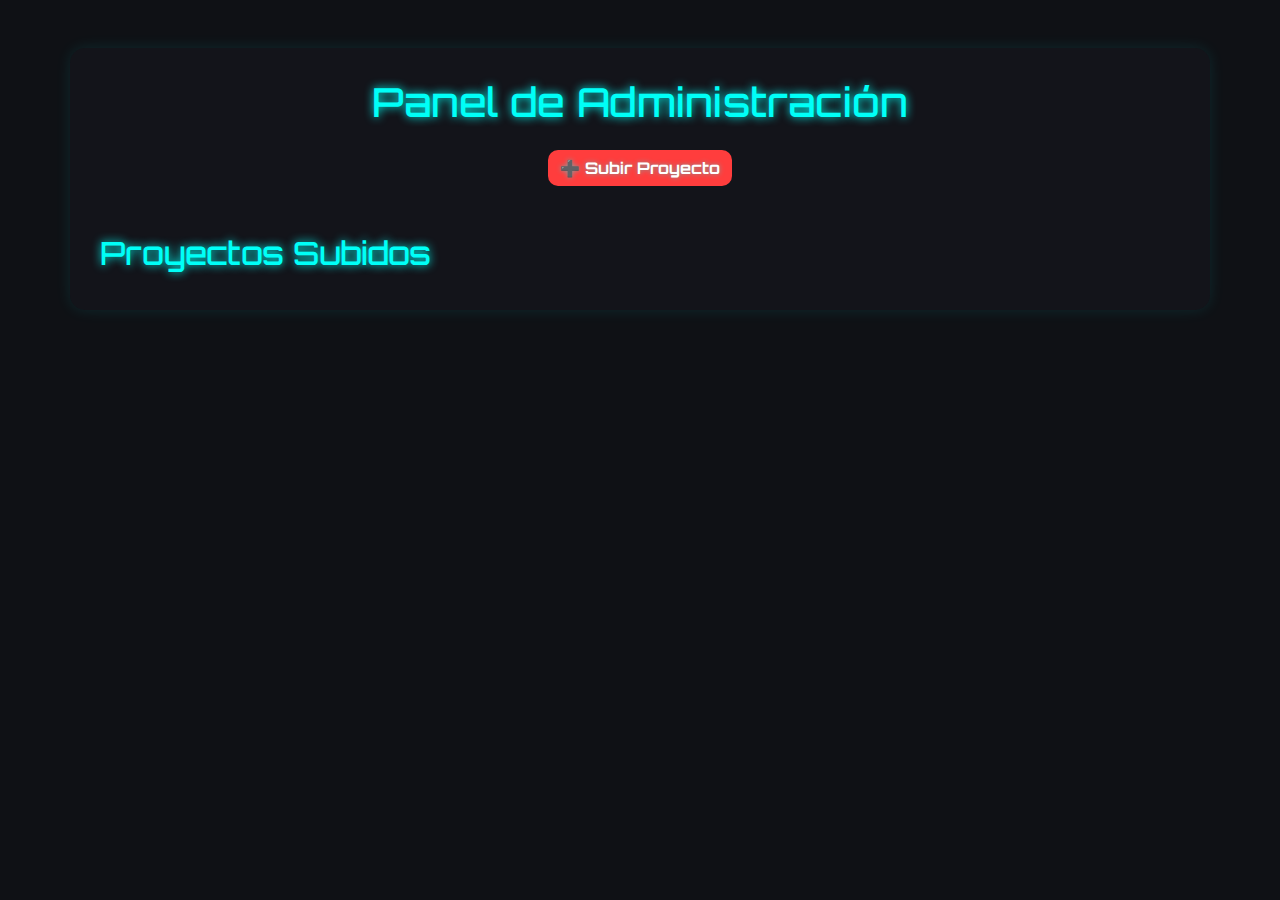
<file: actividades.html>
<!DOCTYPE html>
<html lang="es">
  <head>
    <meta charset="UTF-8" />
    <title>Administrador de Proyectos</title>
    <link
      href="https://cdn.jsdelivr.net/npm/bootstrap@5.3.2/dist/css/bootstrap.min.css"
      rel="stylesheet"
    />
    <script src="https://cdn.jsdelivr.net/npm/bootstrap@5.3.2/dist/js/bootstrap.bundle.min.js"></script>
    <style>
      @import url("https://fonts.googleapis.com/css2?family=Orbitron:wght@500;700&display=swap");

      :root {
        --bg-dark: #0f1115;
        --primary: #00fff7;
        --primary-light: #33fff3;
        --secondary: #1f1f2e;
        --text-light: #dcdcdc;
        --btn-bg: #111827;
        --btn-hover: #00fff7;
        --danger: #ff3d3d;
        --success: #22c55e;
        --warning: #facc15;
      }

      body {
        font-family: "Orbitron", sans-serif;
        background: var(--bg-dark);
        color: var(--text-light);
      }

      h1,
      h2,
      h5 {
        color: var(--primary);
        text-shadow: 0 0 10px var(--primary);
      }

      .container {
        background-color: #13141a;
        border-radius: 15px;
        padding: 30px;
        box-shadow: 0 0 15px rgba(0, 255, 255, 0.1);
      }

      .btn {
        border-radius: 10px;
        font-weight: bold;
        transition: 0.3s ease;
        text-shadow: 0 0 5px rgba(0, 255, 255, 0.5);
      }

      .btn-danger {
        background-color: var(--danger);
        border: none;
      }

      .btn-danger:hover {
        background-color: #ff1c1c;
        box-shadow: 0 0 10px var(--danger);
      }

      .btn-success:hover {
        box-shadow: 0 0 10px var(--success);
      }

      .btn-warning:hover {
        box-shadow: 0 0 10px var(--warning);
      }

      .btn-primary:hover {
        background-color: var(--primary-light);
        color: #000;
        box-shadow: 0 0 10px var(--primary);
      }

      .modal-content {
        background: #1a1c22;
        border: 1px solid var(--primary);
        border-radius: 15px;
        color: var(--text-light);
      }

      .modal-header {
        border-bottom: 1px solid var(--primary);
      }

      .form-control {
        background: #21242d;
        border: 1px solid #444;
        color: white;
      }

      .form-control:focus {
        border-color: var(--primary);
        box-shadow: 0 0 10px var(--primary);
      }

      .project {
        background: #1b1d26;
        border-left: 4px solid var(--primary);
        box-shadow: 0 0 10px rgba(0, 255, 255, 0.1);
        transition: 0.3s ease;
      }

      .project:hover {
        transform: translateY(-5px);
        box-shadow: 0 0 15px rgba(0, 255, 255, 0.3);
      }

      ::-webkit-scrollbar {
        width: 8px;
      }

      ::-webkit-scrollbar-thumb {
        background: var(--primary);
        border-radius: 10px;
      }

      @media screen and (max-width: 768px) {
        .project {
          font-size: 0.9rem;
        }

        h1 {
          font-size: 1.5rem;
        }
      }
    </style>
  </head>
  <body>
    <div class="container my-5">
      <h1 class="text-center mb-4">Panel de Administración</h1>
      <div class="text-center mb-4">
        <button class="btn btn-danger" data-bs-toggle="modal" data-bs-target="#uploadModal">
          ➕ Subir Proyecto
        </button>
      </div>

      <!-- Modal -->
      <div class="modal fade" id="uploadModal" tabindex="-1" aria-labelledby="uploadModalLabel" aria-hidden="true">
        <div class="modal-dialog modal-md modal-dialog-centered">
          <div class="modal-content">
            <div class="modal-header bg-danger text-white">
              <h5 class="modal-title" id="uploadModalLabel">Subir Nuevo Proyecto</h5>
              <button type="button" class="btn-close btn-close-white" data-bs-dismiss="modal" aria-label="Cerrar"></button>
            </div>
            <div class="modal-body">
              <form id="uploadForm" enctype="multipart/form-data">
                <div class="mb-3">
                  <label for="projectName" class="form-label">Nombre del proyecto</label>
                  <input type="text" id="projectName" name="projectName" class="form-control" required />
                </div>
                <div class="mb-3">
                  <label for="projectDesc" class="form-label">Descripción</label>
                  <textarea id="projectDesc" name="projectDesc" class="form-control" required></textarea>
                </div>
                <div class="mb-3">
                  <label for="projectFile" class="form-label">Subir archivo PDF</label>
                  <input type="file" id="projectFile" name="projectFile" class="form-control" accept="application/pdf" required />
                </div>
              </form>
              <div class="modal-footer">
                <button class="btn btn-secondary" data-bs-dismiss="modal">Cancelar</button>
                <button class="btn btn-danger" onclick="addProject()">Subir Proyecto</button>
              </div>
            </div>
          </div>
        </div>
      </div>

      <!-- Proyectos -->
      <div id="projectList" class="mt-5">
        <h2>Proyectos Subidos</h2>
      </div>
    </div>

    <script>
      let projects = [];

      window.addEventListener("load", () => {
        const stored = localStorage.getItem("projects");
        if (stored) {
          projects = JSON.parse(stored);
          renderProjects();
        }
      });

      function addProject() {
        const name = document.getElementById("projectName").value.trim();
        const desc = document.getElementById("projectDesc").value.trim();
        const fileInput = document.getElementById("projectFile");
        const file = fileInput.files[0];

        if (!name || !desc || !file) {
          alert("Completa todos los campos y selecciona un archivo.");
          return;
        }

        if (file.type !== "application/pdf") {
          alert("Solo se permiten archivos PDF.");
          return;
        }

        const fileURL = URL.createObjectURL(file);
        projects.push({ name, desc, fileURL });
        saveProjects();
        renderProjects();
        resetForm();
        bootstrap.Modal.getInstance(document.getElementById("uploadModal")).hide();
      }

      function renderProjects() {
        const container = document.getElementById("projectList");
        container.innerHTML = "<h2>Proyectos Subidos</h2>";
        projects.forEach((project, index) => {
          container.innerHTML += `
            <div class="project mb-4 p-3 border rounded">
              <strong>${project.name}</strong>
              <p>${project.desc}</p>
              <p>📎 Archivo: <a href="${project.fileURL}" target="_blank">Ver PDF</a></p>
              <a href="${project.fileURL}" target="_blank" class="btn btn-sm btn-primary me-2">📄 Ver</a>
              <a href="${project.fileURL}" download class="btn btn-sm btn-success me-2">⬇️ Descargar</a>
              <button class="btn btn-sm btn-warning me-2" onclick="editProject(${index})">✏️ Editar</button>
              <button class="btn btn-sm btn-danger" onclick="deleteProject(${index})">🗑️ Eliminar</button>
            </div>
          `;
        });
      }

      function editProject(index) {
        const project = projects[index];
        const newName = prompt("Nuevo nombre del proyecto:", project.name);
        const newDesc = prompt("Nueva descripción:", project.desc);
        if (newName && newDesc) {
          projects[index].name = newName;
          projects[index].desc = newDesc;
          saveProjects();
          renderProjects();
        }
      }

      function deleteProject(index) {
        if (confirm("¿Estás seguro de eliminar este proyecto?")) {
          projects.splice(index, 1);
          saveProjects();
          renderProjects();
        }
      }

      function saveProjects() {
        localStorage.setItem("projects", JSON.stringify(projects));
      }

      function resetForm() {
        document.getElementById("projectName").value = "";
        document.getElementById("projectDesc").value = "";
        document.getElementById("projectFile").value = "";
      }
    </script>
  </body>
</html>
</file>
